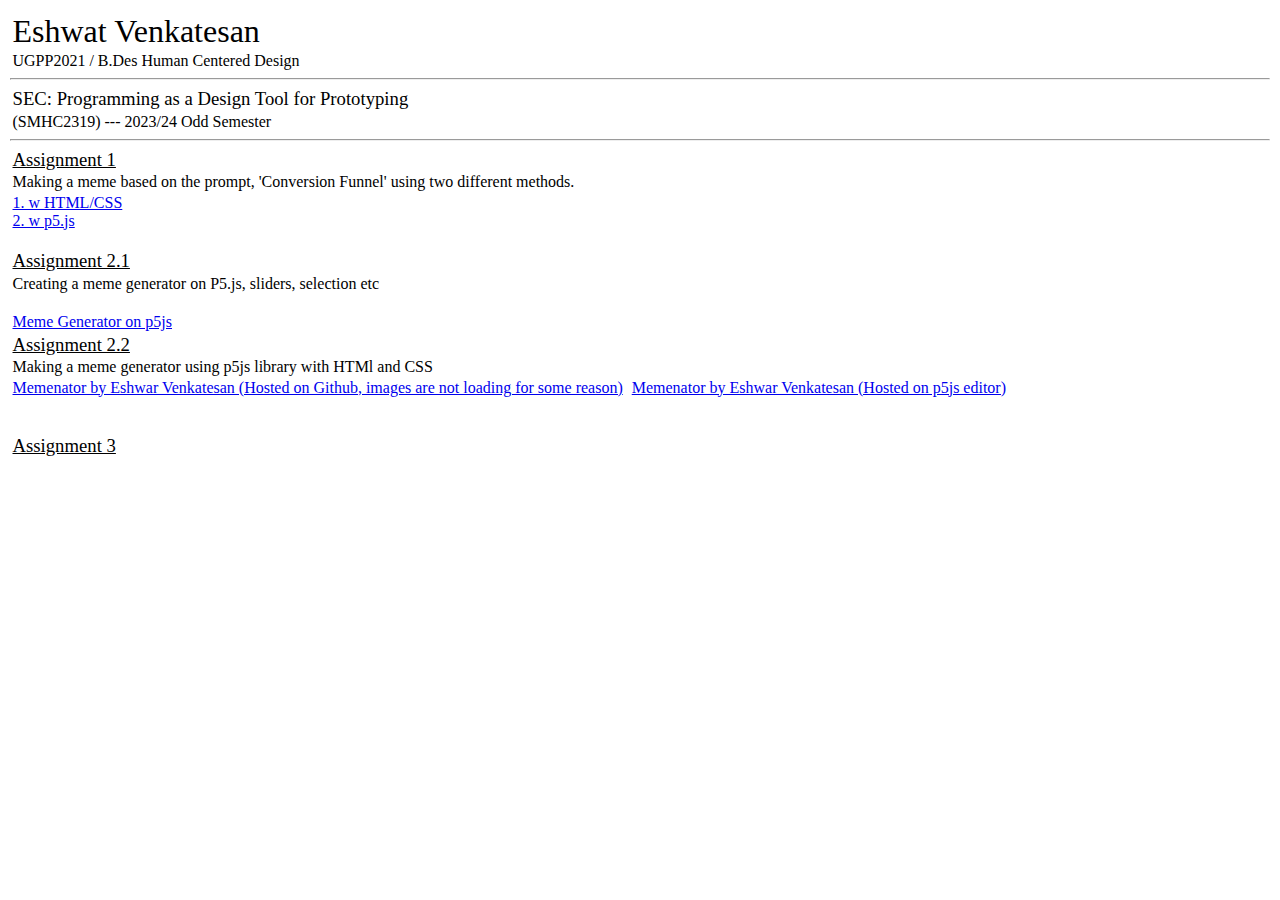
<file: index.html>
<!doctype html>
<html lang="en-GB">

<head>
    
    <!-- Insert relevant content inside these tags -->
    <title>Eshwar Venkatesan</title>
    <meta charset="utf-8">
    <meta name="author" content="Author Name">
    <meta name="description" content="">
    <meta name="keywords" content="">
    <meta property="og:title" content="Page Title"/>
    <meta property="og:description" content="Lorem ipsum dolor..."/>
    
    
    <!-- No need to edit this -->
    <meta name="viewport" content="width=device-width, initial-scale=1.0">
    <meta property="og:type" content="website"/>
    <link rel="stylesheet" type="text/css" href="./style.css">

</head>
    
<body>

    <!-- Insert your name here -->
    <h1> Eshwat Venkatesan</h1>
    
    <!-- Insert your Batch / Program here. Eg: UGPP2022 / B.Des HCD  -->
    <p> UGPP2021 / B.Des Human Centered Design</p>
    <hr>

    <!-- No need to edit this  -->
    <h3> SEC: Programming as a Design Tool for Prototyping </h3>
    <p> (SMHC2319) --- 2023/24 Odd Semester </p>
    <hr>

    <!-- A1 Details -->
    <h3><u>Assignment 1</u></h3>
    <p> Making a meme based on the prompt, 'Conversion Funnel' using two different methods.</p>
    <!-- do not edit this-->
    <a href="./a1/index.html">1. w HTML/CSS</a>
    <br>
    <!-- insert link to your p5.js sketch-->
    <a href="https://editor.p5js.org/eshwara380/full/6ncEA5DzH">2. w p5.js</a>

    <br>
    <br>

    <!-- update the following as and when A2 and A3 are complete ---->

    <!-- A2 Details -->
    <h3><u>Assignment 2.1</u></h3>
    <p>Creating a meme generator on P5.js, sliders, selection etc</p>
    <br>
    <a href="https://editor.p5js.org/eshwara380/full/SFirP4SrF">Meme Generator on p5js</a>
    <h3> <u>Assignment 2.2</u></h3>
    <p> Making a meme generator using p5js library with HTMl and CSS</p>
    <a href="./A2.2/index.html">Memenator by Eshwar Venkatesan (Hosted on Github, images are not loading for some reason)</a>
    <a href="https://editor.p5js.org/eshwara380/full/ZFzHUbaxB">Memenator by Eshwar Venkatesan (Hosted on p5js editor)</a>
    <br>
    <br>
    <br>

    <!-- A3 Details -->
    <h3><u>Assignment 3</u></h3>
    <p></p>
    <br>
    <a href=""></a>

 


</body>    


</html>
</file>
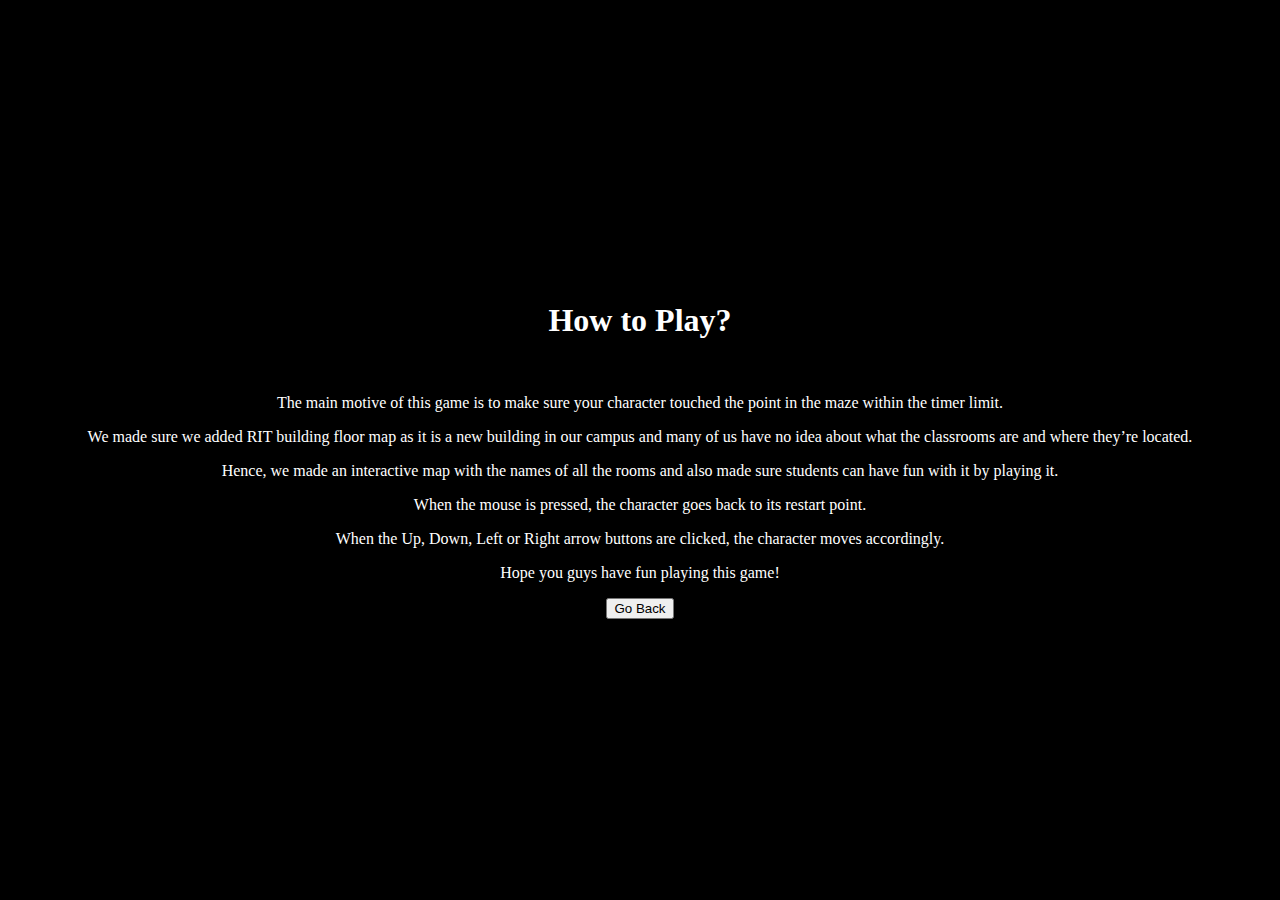
<file: A3/rules.html>
<!DOCTYPE html>
<html lang="en">
<head>
    <meta charset="UTF-8">
    <meta name="viewport" content="width=device-width, initial-scale=1.0">
    <title>How to Play</title>
    <style>
        /* CSS for the black background */
        body {
            margin: 0;
            display: flex;
            align-items: center;
            justify-content: center;
            min-height: 100vh;
            background-color: black;
        }

        .black-background {
            color: white; /* Text color */
            padding: 20px; /* Adjust padding for spacing */
            text-align: center;
        }
    </style>
</head>
<body>
    <div class="black-background">
        <h1>How to Play?</h1>
        <br>
        <p>The main motive of this game is to make sure your character touched the point in the maze within the timer limit.</p>
        <p>We made sure we added RIT building floor map as it is a new building in our campus and many of us have no idea about what the classrooms are and where they’re located.</p>
        <p> Hence, we made an interactive map with the names of all the rooms and also made sure students can have fun with it by playing it.</p>
        <p>When the mouse is pressed, the character goes back to its restart point.</p>
        <p>When the Up, Down, Left or Right arrow buttons are clicked, the character moves accordingly.</p>
        <p>Hope you guys have fun playing this game!</p>
        <button onclick="goToPage()">Go Back</button>

    <script>
        function goToPage() {
            // Redirect to another web page when the button is clicked
            window.location.href = 'index.html';
        }
    </script>
    </div>
</body>
</html>
</file>
<file: style.css>
/* Overall / Resets ------- DO NOT EDIT THIS ------- */

html  {
  margin: 0;
  padding: 0;
  height: 100vh;
  width: 100vw;
  font-family: 'Times New Roman', Times, serif;
  font-size: 16px;
  font-weight: normal;
}

body  {
  margin: 0;
  padding: 10px;
  height: auto;   
  width: 100%;     
}

*   { 
  -webkit-box-sizing: border-box;
  -moz-box-sizing: border-box;
  box-sizing: border-box;
}

p {
  margin: 2.5px;
}

h1 {
  font-weight: normal;
  margin: 2.5px;
}

h2 {
  font-weight: normal;
  margin: 2.5px;

}

h3 {
  font-weight: normal;
  margin: 2.5px;

}


a {
  margin: 2.5px;
}
</file>
